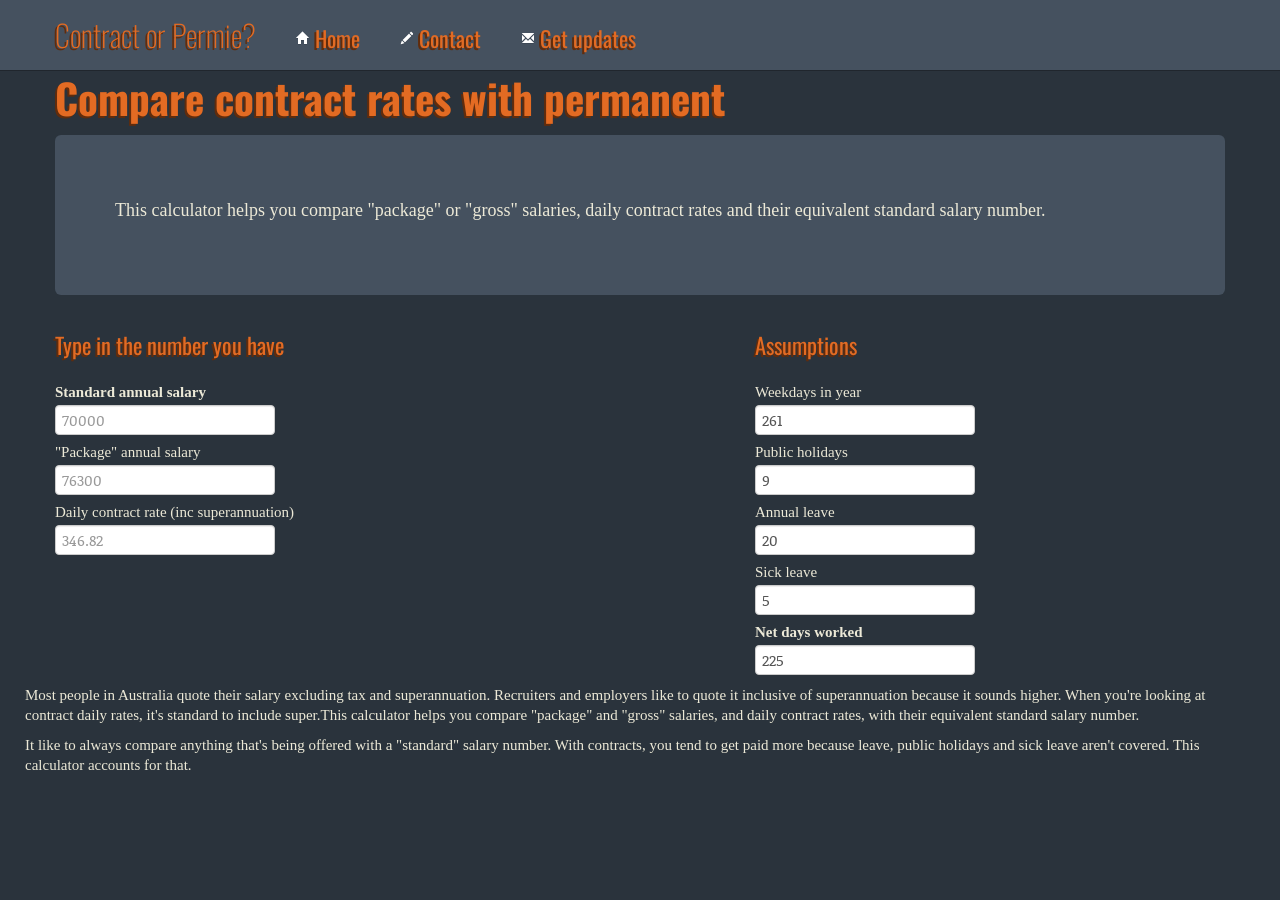
<file: dev.html>
<!DOCTYPE html>
<html lang="en">
	<head>
		<meta charset="utf-8">
		<title>Contract or Permie?</title>
		<meta name="viewport" content="width=device-width, initial-scale=1.0">
		<meta name="description" content="Calculator for Australians to compare contract rates with the equivalent permanent rates.">
		<meta name="author" content="Simon Rumble">

		<!-- Le styles -->
		<link href="css/bootstrap.min.css" rel="stylesheet">
		<style>
			body {
				padding-top: 60px; /* 60px to make the container go all the way to the bottom of the topbar */
			}
		</style>
		<link href="css/bootstrap-responsive.css" rel="stylesheet">

		<!-- HTML5 shim, for IE6-8 support of HTML5 elements -->
		<!--[if lt IE 9]>
			<script src="http://html5shim.googlecode.com/svn/trunk/html5.js"></script>
		<![endif]-->

		<!-- Fav and touch icons -->
		<link rel="apple-touch-icon-precomposed" sizes="144x144" href="ico/Nuvola_apps_kcalc_144_144.png">
		<link rel="apple-touch-icon-precomposed" sizes="114x114" href="ico/apple-touch-icon-114-precomposed.png">
		<link rel="apple-touch-icon-precomposed" sizes="72x72" href="ico/Nuvola_apps_kcalc_114_114.png">
		<link rel="apple-touch-icon-precomposed" href="ico/Nuvola_apps_kcalc_128_128.png">
		<link rel="shortcut icon" href="ico/favicon.png">
		<!-- Icon image from David Vignoni under GNU Public License http://www.icon-king.com/projects/nuvola/ -->
		<script src='http://d3c3cq33003psk.cloudfront.net/opentag-50376-435621.js' async defer></script>
	</head>

	<body>

		<div class="navbar navbar-inverse navbar-fixed-top">
			<div class="navbar-inner">
				<div class="container">
					<a class="btn btn-navbar" data-toggle="collapse" data-target=".nav-collapse">
						<span class="icon-bar"></span>
						<span class="icon-bar"></span>
						<span class="icon-bar"></span>
					</a>
					<a class="brand" href="#">Contract or Permie?</a>
					<div class="nav-collapse collapse">
						<ul class="nav">
							<li class="active"><a href="/"><span class="add-on"><i class="icon-home icon-white"></i></span> Home</a></li>
							<li><a href="http://www.simonrumble.com/contact/"><span class="add-on"><i class="icon-pencil icon-white"></i></span> Contact</a></li>
							<li><a href="#myModal" data-toggle="modal"><span class="add-on"><i class="icon-envelope icon-white"></i></span> Get updates</a></li>
						</ul>
					</div><!--/.nav-collapse -->
				</div>
			</div>
		</div>

		<div class="container">
			<h1>Compare contract rates with permanent</h1>
			<div class="hero-unit">
				
				<p>This calculator helps you compare "package" or "gross" salaries, daily contract rates and their equivalent standard salary number.</p>

				<!-- Button to trigger modal -->
				<center><a href="#myModal" role="button" class="btn btn-success btn-large fade in" data-toggle="modal" id="listsubscribe" style="display:none">Sign up for occasional updates</a></center>
				 
				<!-- Modal -->
				<div id="myModal" class="modal hide fade" tabindex="-1" role="dialog" aria-labelledby="myModalLabel" aria-hidden="true">
					<div class="modal-header">
						<button type="button" class="close" data-dismiss="modal" aria-hidden="true">×</button>
						<h3 id="myModalLabel">Sign up for occasional updates</h3>
					</div>
					<div class="modal-body">
						<!-- Begin MailChimp Signup Form -->
						<div id="mc_embed_signup">
						<form action="http://simonrumble.us5.list-manage.com/subscribe/post?u=d6ac97b795024475a13277e9a&amp;id=35c382da70" method="post" id="mc-embedded-subscribe-form" name="mc-embedded-subscribe-form" class="validate" target="_blank" novalidate>
							<p>Sign up and I'll send you occasional updates about contracting and how it compares to permanent rates. No more than once a month, promise.</p>
						<div class="mc-field-group">
							<label for="mce-EMAIL">Email Address
						</label>
							<input type="email" value="" name="EMAIL" class="required email" id="mce-EMAIL">
						</div>
							<div id="mce-responses" class="clear">
								<div class="response" id="mce-error-response" style="display:none"></div>
								<div class="response" id="mce-success-response" style="display:none"></div>
							</div>	

						</div>

						<!--End mc_embed_signup-->
					</div>
					<div class="modal-footer">
						<button class="btn" data-dismiss="modal" aria-hidden="true">Close</button>
						<button class="btn btn-primary" value="Subscribe" name="subscribe" id="mc-embedded-subscribe"><span class="add-on"><i class="icon-envelope"></i></span>
 Subscribe</button>
						</form>
					</div>
				</div>

			</div>
			<div class="row">
				<form>
					<div class="span7">
						<fieldset>
							<legend>Type in the number you have</legend>
							<label><b>Standard annual salary</b></label>
							<input type="text" placeholder="70000" id="annualex" rel="tooltip" title="What most people talk about as their annual salary, ex super and ex tax" />
							<label>"Package" annual salary</label>
							<input type="text" placeholder="76300" id="annualinc" rel="tooltip" title="What the recruiter will quote you as 'package', inc super ex tax" />
							<label>Daily contract rate (inc superannuation)</label>
							<input type="text" placeholder="346.82" id="dailyinc" rel="toolip" title="Daily rate net of the standard days off in 'Assumptions'" />
						</fieldset>
					</div>
					<div class="span5">
						<fieldset>
							<legend>Assumptions</legend>
							<label>Weekdays in year</label>
							<input type="text" value="261" id="weekdays" rel="tooltip" title="Based on 2013">
							<label>Public holidays</label>
							<input type="text" value="9" id="pubhols" rel="tooltip" title="Based on NSW weekday public holidays for 2013">
							<label>Annual leave</label>
							<input type="text" value="20" id="annualleave" rel="tooltip" title="Four weeks' holidays">
							<label>Sick leave</label>
							<input type="text" value="5" id="sickleave" rel="tooltip" title="Don't get sick more than a week">
							<label><b>Net days worked</b></label>
							<input type="text" value="225" id="daysworked">
						</fieldset>
					</div>

				</form>
			</div>
			<div class="row">
				<p>Most people in Australia quote their salary excluding tax and superannuation. Recruiters and employers like to quote it inclusive of superannuation because it sounds higher. When you're looking at contract daily rates, it's standard to include super.This calculator helps you compare "package" and "gross" salaries, and daily contract rates, with their equivalent standard salary number.</p>
				<p>It like to always compare anything that's being offered with a "standard" salary number. With contracts, you tend to get paid more because leave, public holidays and sick leave aren't covered. This calculator accounts for that.</p>
			</div>
			<div class="row">
				<!-- AddThis Button BEGIN -->
				<div class="addthis_toolbox addthis_default_style ">
				<a class="addthis_button_facebook_like" fb:like:layout="button_count"></a>
				<a class="addthis_button_tweet"></a>
				<a class="addthis_button_google_plusone" g:plusone:size="medium"></a> 
				<a class="addthis_button_pinterest_pinit"></a>
				<a class="addthis_counter addthis_pill_style"></a>
				</div>
				<script type="text/javascript">var addthis_config = {"data_track_addressbar":true};</script>
				<script type="text/javascript" src="http://s7.addthis.com/js/300/addthis_widget.js#pubid=ra-50ea406b3f79c5cd"></script>
				<!-- AddThis Button END -->
			</div>

		</div> <!-- /container -->

		<!-- Le javascript
		================================================== -->
		<!-- Placed at the end of the document so the pages load faster -->
		<script src="http://ajax.googleapis.com/ajax/libs/jquery/1.8.3/jquery.min.js"></script>
		<script src="js/bootstrap.js"></script>
		<script src="js/tooltip-viewport.js"></script>
		<script type="text/javascript">
			$('input').change(function() {
				$('#listsubscribe').fadeIn()
				switch(this.id) {
					case 'annualex':
						$('#annualinc').val($('#annualex').val() * 1.09);
						$('#dailyinc').val($('#annualinc').val() / $('#daysworked').val());
						break;

					case 'annualinc':
						$('#annualex').val($('#annualinc').val() * 0.91);
						$('#dailyinc').val($('#annualinc').val() / $('#daysworked').val());
						break;

					case 'dailyinc':
						$('#annualinc').val($('#dailyinc').val() * $('#daysworked').val());
						$('#annualex').val($('#annualinc').val() * 0.91);
						break;

					default:
					// One of the assumptions changed
					$('#daysworked').val(
						$('#weekdays').val() - $('#pubhols').val() - $('#annualleave').val() - $('#sickleave').val()
						// If they've already done a calculation in the top bit, recalculate
					);
					if ($('#annualex').val() !== '') {
						$('#annualinc').val($('#dailyinc').val() * $('#daysworked').val());
						$('#annualex').val($('#annualinc').val() * 0.91);
					}
				}
				if ($('#annualex').val() !== '') {
					$('#annualex,#annualinc,#dailyinc').each(function() {
						this.value = ((this.value * 1).toFixed(2));
					});
				}

			});
		// Add the tooltips to the input fields (viewport-aware on narrow screens)
		initViewportTooltips('input');
		</script>

	</body>
</html>
</file>
